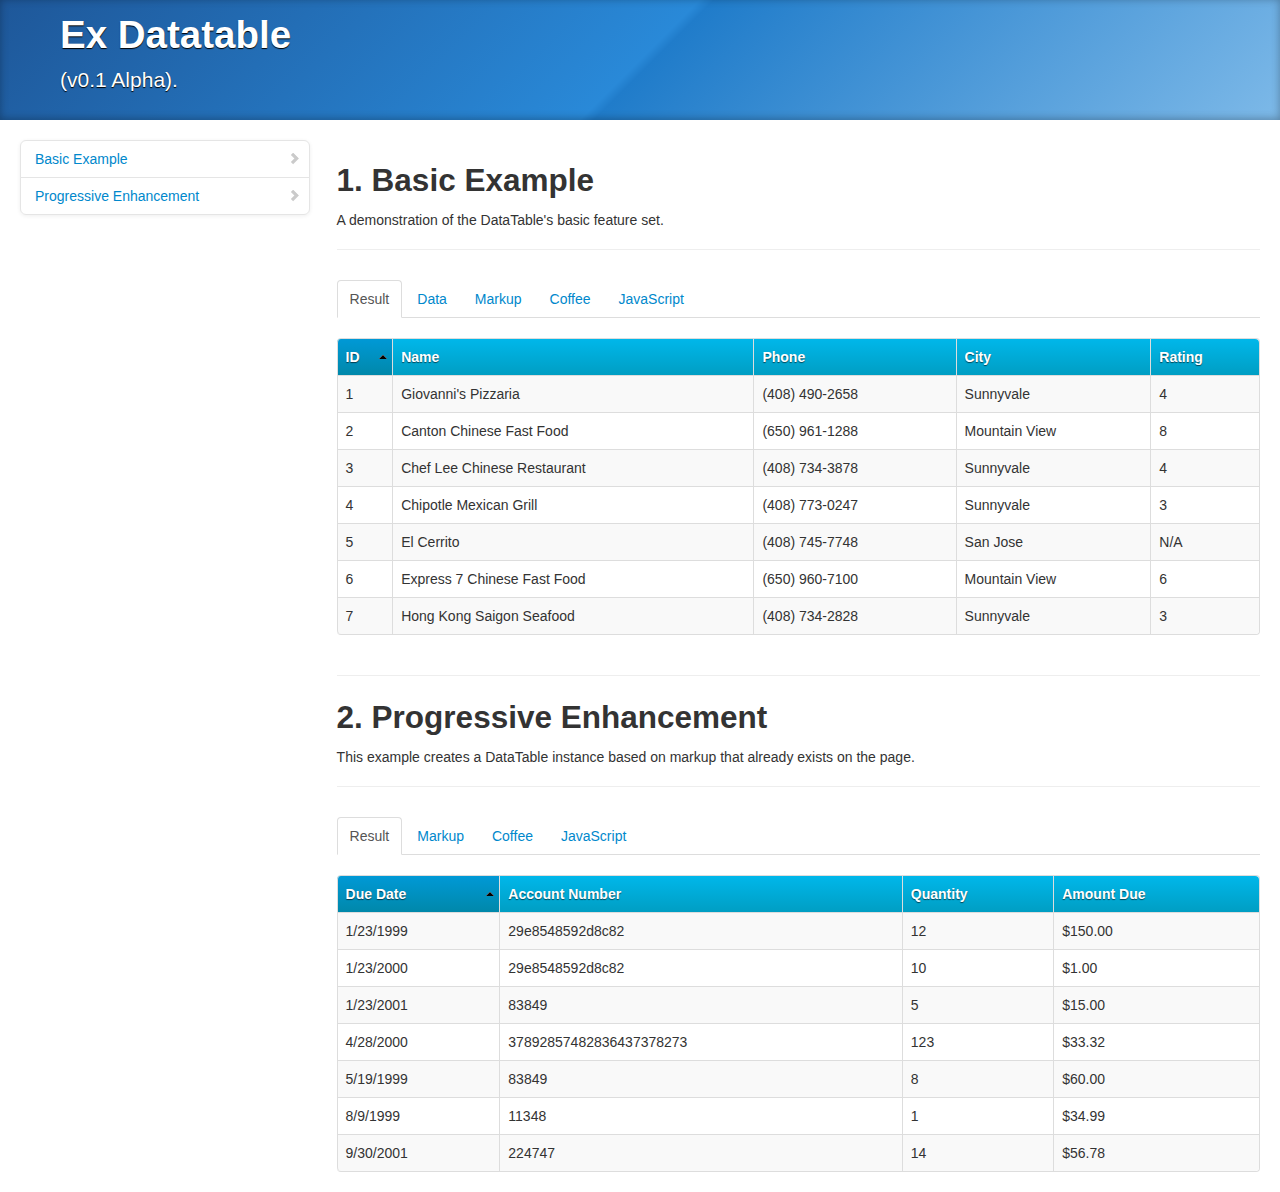
<file: demos/index.html>
<!doctype html>
<html lang="en">
	<head>
	    <meta charset="utf-8">
	    <title>Demo for Ex Datatable</title>

	    <link rel="stylesheet" href="vendor/bootstrap/css/bootstrap.css">
        <link rel="stylesheet" href="css/demo.css">
        <!-- Le HTML5 shim, for IE6-8 support of HTML5 elements -->
        <!--[if lt IE 9]>
        <script src="http://html5shim.googlecode.com/svn/trunk/html5.js"></script>
        <![endif]-->
    <head/>
    
    <body>
        <div id="wrapper">
            <header id="header">
                <h1>Ex Datatable</h1>
                <p class="lead">(v0.1 Alpha).</p>
            </header>

            <div class="container-fluid">
              <div class="row-fluid">
                  <div class="span3 bs-docs-sidebar">
                    <ul class="nav nav-list bs-docs-sidenav">
                        <li><a href="#p1"><i class="icon-chevron-right"></i>Basic Example</a></li>
                        <li><a href="#p2"><i class="icon-chevron-right"></i>Progressive Enhancement</a></li>
                    </ul>
                  </div>
                <div class="span9">

                    <!-- part 1 -->
                    <div id="p1">
                        <div class="page-header">
                            <h2>1. Basic Example</h2>
                            <p>A demonstration of the DataTable's basic feature set.</p>
                        </div>
                        <ul class="nav nav-tabs">
                            <li class="active"><a href="#p1-result">Result</a></li>
                            <li><a href="#p1-data">Data</a></li>
                            <li><a href="#p1-markup">Markup</a></li>
                            <li><a href="#p1-coffee">Coffee</a></li>
                            <li><a href="#p1-js">JavaScript</a></li>
                        </ul>
                         
                        <div class="tab-content">
                            <div class="tab-pane active" id="p1-result">
                                <table class="table table-bordered table-striped" id="p1-table"></table>
                            </div>
                            <div class="tab-pane" id="p1-data">
<pre class="prettyprint linenums">
Ex.Examples.data = [
  {id: 1, name: "Giovanni's Pizzaria", hone: "(408) 490-2658", city: "Sunnyvale", rating: 4}, 
  {id: 2, name: "Canton Chinese Fast Food", phone: "(650) 961-1288", city: "Mountain View", rating: 8}, 
  {id: 3, name: "Chef Lee Chinese Restaurant", phone: "(408) 734-3878", city: "Sunnyvale", rating: 4}, 
  {id: 4, name: "Chipotle Mexican Grill", phone: "(408) 773-0247", city: "Sunnyvale", rating: 3}, 
  {id: 5, name: "El Cerrito",phone: "(408) 745-7748",city: "San Jose", rating: 'N/A'}, 
  {id: 6, name: "Express 7 Chinese Fast Food", phone: "(650) 960-7100", city: "Mountain View", rating: 6}, 
  {id: 7, name: "Hong Kong Saigon Seafood", phone: "(408) 734-2828", city: "Sunnyvale", rating: 3}
];
</pre>
                            </div>
                            <div class="tab-pane" id="p1-markup">
<pre class="prettyprint linenums">
&lt;table class=&quot;table table-bordered table-striped&quot; id=&quot;p1-table&quot;&gt;&lt;/table&gt; 
</pre>
                            </div>
                            <div class="tab-pane" id="p1-coffee">
<pre class="prettyprint linenums">
columnDefs = [
    key: "id",
    label: "ID"
,
    key: "name",
    label: "Name"
,
    key: "phone",
    label: "Phone"
,
    key: "city",
    label: "City"
,
    key: "rating",
    label: "Rating"
]

store = new Ex.ArrayStore
    data: Ex.Examples.data

datatable = new Ex.DataTable "#p1-table", 
    columns : columnDefs
    store   : store 
</pre>
                            </div>
                            <div class="tab-pane" id="p1-js">
<pre class="prettyprint linenums">
var columnDefs,datatable,store;
columnDefs = [
    {key:"id",label:"ID"},
    {key:"name",label:"Name"},
    {key:"phone",label:"Phone"},
    {key:"city",label:"City"},
    {key:"rating",label:"Rating"}
];
store = new Ex.ArrayStore({data:Ex.Examples.data});
datatable = new Ex.DataTable("#p1-table",{columns:columnDefs,store:store});
</pre>
                            </div>
                        </div>
                    </div>

                    <hr class="bs-docs-separator">
                    <!-- end of part 1 -->


                    <!-- part 2 -->
                    <div id="p2">
                        <div class="page-header">
                            <h2>2. Progressive Enhancement</h2>
                            <p>This example creates a DataTable instance based on markup that already exists on the page.</p>
                        </div>
                        <ul class="nav nav-tabs">
                            <li class="active"><a href="#p2-result">Result</a></li>
                            <li><a href="#p2-markup">Markup</a></li>
                            <li><a href="#p2-coffee">Coffee</a></li>
                            <li><a href="#p2-js">JavaScript</a></li>
                        </ul>
                         
                        <div class="tab-content">
                            <div class="tab-pane active" id="p2-result">
                                <table class="table table-bordered table-striped" id="p2-table">
                                    <thead>
                                        <tr>
                                            <th>Due Date</th>
                                            <th>Account Number</th>
                                            <th>Quantity</th>
                                            <th>Amount Due</th>
                                        </tr>
                                    </thead>
                                    <tbody>
                                        <tr>
                                            <td>1/23/1999</td>
                                            <td>29e8548592d8c82</td>
                                            <td>12</td>
                                            <td>$150.00</td>
                                        </tr>
                                        <tr>
                                            <td>5/19/1999</td>
                                            <td>83849</td>
                                            <td>8</td>
                                            <td>$60.00</td>
                                        </tr>
                                        <tr>
                                            <td>8/9/1999</td>
                                            <td>11348</td>
                                            <td>1</td>
                                            <td>$34.99</td>
                                        </tr>
                                        <tr>
                                            <td>1/23/2000</td>
                                            <td>29e8548592d8c82</td>
                                            <td>10</td>
                                            <td>$1.00</td>
                                        </tr>
                                        <tr>
                                            <td>4/28/2000</td>
                                            <td>37892857482836437378273</td>
                                            <td>123</td>
                                            <td>$33.32</td>
                                        </tr>
                                        <tr>
                                            <td>1/23/2001</td>
                                            <td>83849</td>
                                            <td>5</td>
                                            <td>$15.00</td>
                                        </tr>
                                        <tr>
                                            <td>9/30/2001</td>
                                            <td>224747</td>
                                            <td>14</td>
                                            <td>$56.78</td>
                                        </tr>
                                    </tbody>
                                </table>
                            </div>
                            <div class="tab-pane" id="p2-markup">
<pre class="prettyprint linenums">
&lt;table class=&quot;table table-bordered table-striped&quot; id=&quot;p2-table&quot;&gt;
    &lt;thead&gt;
        &lt;tr&gt;
            &lt;th&gt;Due Date&lt;/th&gt;
            &lt;th&gt;Account Number&lt;/th&gt;
            &lt;th&gt;Quantity&lt;/th&gt;
            &lt;th&gt;Amount Due&lt;/th&gt;
        &lt;/tr&gt;
    &lt;/thead&gt;
    &lt;tbody&gt;
        &lt;tr&gt;
            &lt;td&gt;1/23/1999&lt;/td&gt;
            &lt;td&gt;29e8548592d8c82&lt;/td&gt;
            &lt;td&gt;12&lt;/td&gt;
            &lt;td&gt;$150.00&lt;/td&gt;
        &lt;/tr&gt;
        &lt;tr&gt;
            &lt;td&gt;5/19/1999&lt;/td&gt;
            &lt;td&gt;83849&lt;/td&gt;
            &lt;td&gt;8&lt;/td&gt;
            &lt;td&gt;$60.00&lt;/td&gt;
        &lt;/tr&gt;
        &lt;tr&gt;
            &lt;td&gt;8/9/1999&lt;/td&gt;
            &lt;td&gt;11348&lt;/td&gt;
            &lt;td&gt;1&lt;/td&gt;
            &lt;td&gt;$34.99&lt;/td&gt;
        &lt;/tr&gt;
        &lt;tr&gt;
            &lt;td&gt;1/23/2000&lt;/td&gt;
            &lt;td&gt;29e8548592d8c82&lt;/td&gt;
            &lt;td&gt;10&lt;/td&gt;
            &lt;td&gt;$1.00&lt;/td&gt;
        &lt;/tr&gt;
        &lt;tr&gt;
            &lt;td&gt;4/28/2000&lt;/td&gt;
            &lt;td&gt;37892857482836437378273&lt;/td&gt;
            &lt;td&gt;123&lt;/td&gt;
            &lt;td&gt;$33.32&lt;/td&gt;
        &lt;/tr&gt;
        &lt;tr&gt;
            &lt;td&gt;1/23/2001&lt;/td&gt;
            &lt;td&gt;83849&lt;/td&gt;
            &lt;td&gt;5&lt;/td&gt;
            &lt;td&gt;$15.00&lt;/td&gt;
        &lt;/tr&gt;
        &lt;tr&gt;
            &lt;td&gt;9/30/2001&lt;/td&gt;
            &lt;td&gt;224747&lt;/td&gt;
            &lt;td&gt;14&lt;/td&gt;
            &lt;td&gt;$56.78&lt;/td&gt;
        &lt;/tr&gt;
    &lt;/tbody&gt;
&lt;/table&gt;
</pre>
                            </div>
                            <div class="tab-pane" id="p2-coffee">
<pre class="prettyprint linenums">
columnDefs = [
    key: "due",
    label: "Due Date"
,
    key: "account",
    label: "Account Number"
,
    key: "quantity",
    label: "Quantity"
,
    key: "amount",
    label: "Amount Due"
]

store = new Ex.TableStore
    container: "#p2-table"
    fields: ["due", "account", "quantity", "amount"]

datatable = new Ex.DataTable "#p2-table", 
    columns : columnDefs
    store   : store 
</pre>
                            </div>
                            <div class="tab-pane" id="p2-js">
<pre class="prettyprint linenums">
var columnDefs,datatable,store;
columnDefs = [
    {key:"due",label:"Due Date"},
    {key:"account",label:"Account Number"},
    {key:"quantity",label:"Quantity"},
    {key:"amount",label:"Amount Due"}
];
store = new Ex.TableStore({
    container:"#p2-table",
    fields:["due","account","quantity","amount"]
});
datatable = new Ex.DataTable("#p2-table",{columns:columnDefs,store:store});
</pre>
                            </div>
                        </div>
                    </div>
                    <!-- end of part 2 -->

                </div>
              </div>
            </div>
        </div>

        <script src='vendor/jquery-1.9.1.js'></script>
        <script src='vendor/bootstrap/js/bootstrap.js'></script>
        <script src='vendor/google-code-prettify/prettify.js'></script>
        <script src='../ex.datatable.js'></script>
        <script src='js/demo.js'></script>
    </body>
</html>
</file>
<file: demos/css/demo.css>
#header{
  padding: 5px 60px;
  margin-bottom: 20px;
  color: #FFF;
  text-shadow: 0px 1px 1px #000;

  -moz-box-shadow:inset 0px -1px 9px rgba(0,0,0,0.3);
  -webkit-box-shadow:inset 0px -1px 9px rgba(0,0,0,0.3);
  box-shadow:inset 0px -1px 9px rgba(0,0,0,0.3);

  background: #1e5799; /* Old browsers */
  background: -moz-linear-gradient(-45deg,  #1e5799 0%, #2989d8 50%, #207cca 51%, #7db9e8 100%); /* FF3.6+ */
  background: -webkit-gradient(linear, left top, right bottom, color-stop(0%,#1e5799), color-stop(50%,#2989d8), color-stop(51%,#207cca), color-stop(100%,#7db9e8)); /* Chrome,Safari4+ */
  background: -webkit-linear-gradient(-45deg,  #1e5799 0%,#2989d8 50%,#207cca 51%,#7db9e8 100%); /* Chrome10+,Safari5.1+ */
  background: -o-linear-gradient(-45deg,  #1e5799 0%,#2989d8 50%,#207cca 51%,#7db9e8 100%); /* Opera 11.10+ */
  background: -ms-linear-gradient(-45deg,  #1e5799 0%,#2989d8 50%,#207cca 51%,#7db9e8 100%); /* IE10+ */
  background: linear-gradient(135deg,  #1e5799 0%,#2989d8 50%,#207cca 51%,#7db9e8 100%); /* W3C */
  filter: progid:DXImageTransform.Microsoft.gradient( startColorstr='#1e5799', endColorstr='#7db9e8',GradientType=1 ); /* IE6-9 fallback on horizontal gradient */

}

/* Sidenav for Docs
-------------------------------------------------- */

.bs-docs-sidenav {

  margin: 0;
  padding: 0;
  background-color: #fff;
  -webkit-border-radius: 6px;
     -moz-border-radius: 6px;
          border-radius: 6px;
  -webkit-box-shadow: 0 1px 4px rgba(0,0,0,.065);
     -moz-box-shadow: 0 1px 4px rgba(0,0,0,.065);
          box-shadow: 0 1px 4px rgba(0,0,0,.065);
}
.bs-docs-sidenav > li > a {
  display: block;
  width: 190px \9;
  margin: 0 0 -1px;
  padding: 8px 14px;
  border: 1px solid #e5e5e5;
}
.bs-docs-sidenav > li:first-child > a {
  -webkit-border-radius: 6px 6px 0 0;
     -moz-border-radius: 6px 6px 0 0;
          border-radius: 6px 6px 0 0;
}
.bs-docs-sidenav > li:last-child > a {
  -webkit-border-radius: 0 0 6px 6px;
     -moz-border-radius: 0 0 6px 6px;
          border-radius: 0 0 6px 6px;
}
.bs-docs-sidenav > .active > a {
  position: relative;
  z-index: 2;
  padding: 9px 15px;
  border: 0;
  text-shadow: 0 1px 0 rgba(0,0,0,.15);
  -webkit-box-shadow: inset 1px 0 0 rgba(0,0,0,.1), inset -1px 0 0 rgba(0,0,0,.1);
     -moz-box-shadow: inset 1px 0 0 rgba(0,0,0,.1), inset -1px 0 0 rgba(0,0,0,.1);
          box-shadow: inset 1px 0 0 rgba(0,0,0,.1), inset -1px 0 0 rgba(0,0,0,.1);
}
/* Chevrons */
.bs-docs-sidenav .icon-chevron-right {
  float: right;
  margin-top: 2px;
  margin-right: -6px;
  opacity: .25;
}
.bs-docs-sidenav > li > a:hover {
  background-color: #f5f5f5;
}
.bs-docs-sidenav a:hover .icon-chevron-right {
  opacity: .5;
}
.bs-docs-sidenav .active .icon-chevron-right,
.bs-docs-sidenav .active a:hover .icon-chevron-right {
  background-image: url(../img/glyphicons-halflings-white.png);
  opacity: 1;
}
.bs-docs-sidenav.affix {
  top: 40px;
}
.bs-docs-sidenav.affix-bottom {
  position: absolute;
  top: auto;
  bottom: 270px;
}

/* Pretty */
.com { color: #93a1a1; }
.lit { color: #195f91; }
.pun, .opn, .clo { color: #93a1a1; }
.fun { color: #dc322f; }
.str, .atv { color: #D14; }
.kwd, .prettyprint .tag { color: #1e347b; }
.typ, .atn, .dec, .var { color: teal; }
.pln { color: #48484c; }

.prettyprint {
  padding: 8px;
  background-color: #f7f7f9;
  border: 1px solid #e1e1e8;
}
.prettyprint.linenums {
  -webkit-box-shadow: inset 40px 0 0 #fbfbfc, inset 41px 0 0 #ececf0;
     -moz-box-shadow: inset 40px 0 0 #fbfbfc, inset 41px 0 0 #ececf0;
          box-shadow: inset 40px 0 0 #fbfbfc, inset 41px 0 0 #ececf0;
}

/* Specify class=linenums on a pre to get line numbering */
ol.linenums {
  margin: 0 0 0 33px; /* IE indents via margin-left */
}
ol.linenums li {
  padding-left: 12px;
  color: #bebec5;
  line-height: 20px;
  text-shadow: 0 1px 0 #fff;
}

/* Datatable styles */
table th.ex-dt-sortable{
  cursor: pointer;
}

table thead tr th{
  padding: 0 !important;
}

table thead tr th .ex-dt-cell-inner{
  padding: 8px;
}

table thead tr{
  color: #FFF;
  text-shadow: 0px 1px 1px rgba(0, 0, 0, 0.58);

  background: rgb(0,183,234); /* Old browsers */
  background: -moz-linear-gradient(top,  rgba(0,183,234,1) 0%, rgba(0,158,195,1) 100%); /* FF3.6+ */
  background: -webkit-gradient(linear, left top, left bottom, color-stop(0%,rgba(0,183,234,1)), color-stop(100%,rgba(0,158,195,1))); /* Chrome,Safari4+ */
  background: -webkit-linear-gradient(top,  rgba(0,183,234,1) 0%,rgba(0,158,195,1) 100%); /* Chrome10+,Safari5.1+ */
  background: -o-linear-gradient(top,  rgba(0,183,234,1) 0%,rgba(0,158,195,1) 100%); /* Opera 11.10+ */
  background: -ms-linear-gradient(top,  rgba(0,183,234,1) 0%,rgba(0,158,195,1) 100%); /* IE10+ */
  background: linear-gradient(to bottom,  rgba(0,183,234,1) 0%,rgba(0,158,195,1) 100%); /* W3C */
  filter: progid:DXImageTransform.Microsoft.gradient( startColorstr='#00b7ea', endColorstr='#009ec3',GradientType=0 ); /* IE6-9 */
}

table thead th.ex-dt-desc,
table thead th.ex-dt-asc {
  background: rgb(0,153,214); /* Old browsers */
  background: -moz-linear-gradient(top,  rgba(0,153,214,1) 0%, rgba(0,136,170,1) 100%); /* FF3.6+ */
  background: -webkit-gradient(linear, left top, left bottom, color-stop(0%,rgba(0,153,214,1)), color-stop(100%,rgba(0,136,170,1))); /* Chrome,Safari4+ */
  background: -webkit-linear-gradient(top,  rgba(0,153,214,1) 0%,rgba(0,136,170,1) 100%); /* Chrome10+,Safari5.1+ */
  background: -o-linear-gradient(top,  rgba(0,153,214,1) 0%,rgba(0,136,170,1) 100%); /* Opera 11.10+ */
  background: -ms-linear-gradient(top,  rgba(0,153,214,1) 0%,rgba(0,136,170,1) 100%); /* IE10+ */
  background: linear-gradient(to bottom,  rgba(0,153,214,1) 0%,rgba(0,136,170,1) 100%); /* W3C */
  filter: progid:DXImageTransform.Microsoft.gradient( startColorstr='#0099d6', endColorstr='#0088aa',GradientType=0 ); /* IE6-9 */
}

table thead th.ex-dt-desc .ex-dt-cell-inner{
  background: url("../img/dt-arrow-dn.png") no-repeat right center;  
}

table thead th.ex-dt-asc .ex-dt-cell-inner{
  background: url("../img/dt-arrow-up.png") no-repeat right center;
}
</file>
